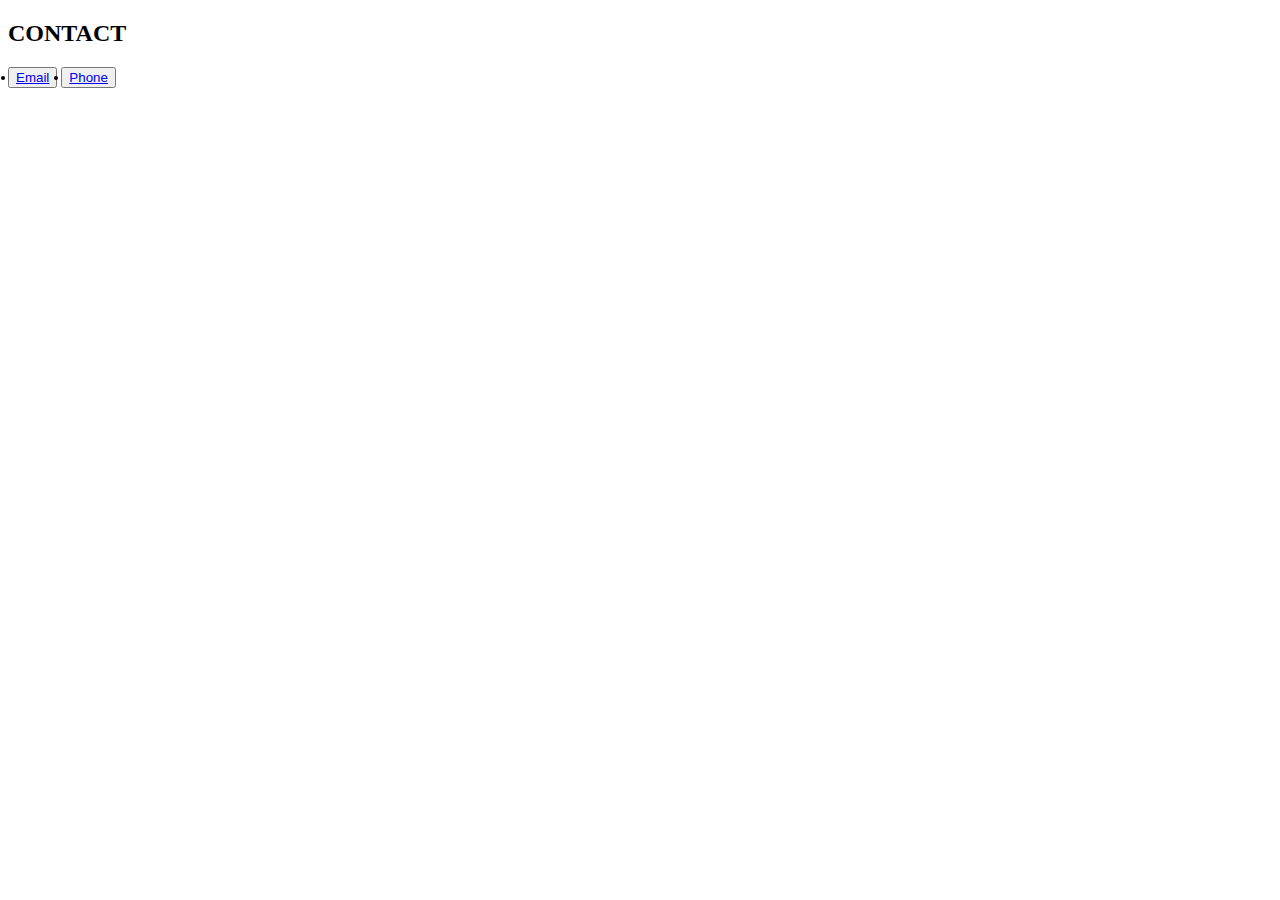
<file: contact.html>
<!DOCTYPE html>
<html lang="en">
<head>
    <meta charset="UTF-8">
    <title>Title</title>
</head>
<body>
<h2>CONTACT</h2>

<button><li><a href="email.html">Email</a></li></button>
<button><li><a href="Phone.html">Phone</a></li></button>


</body>
</html>
</file>
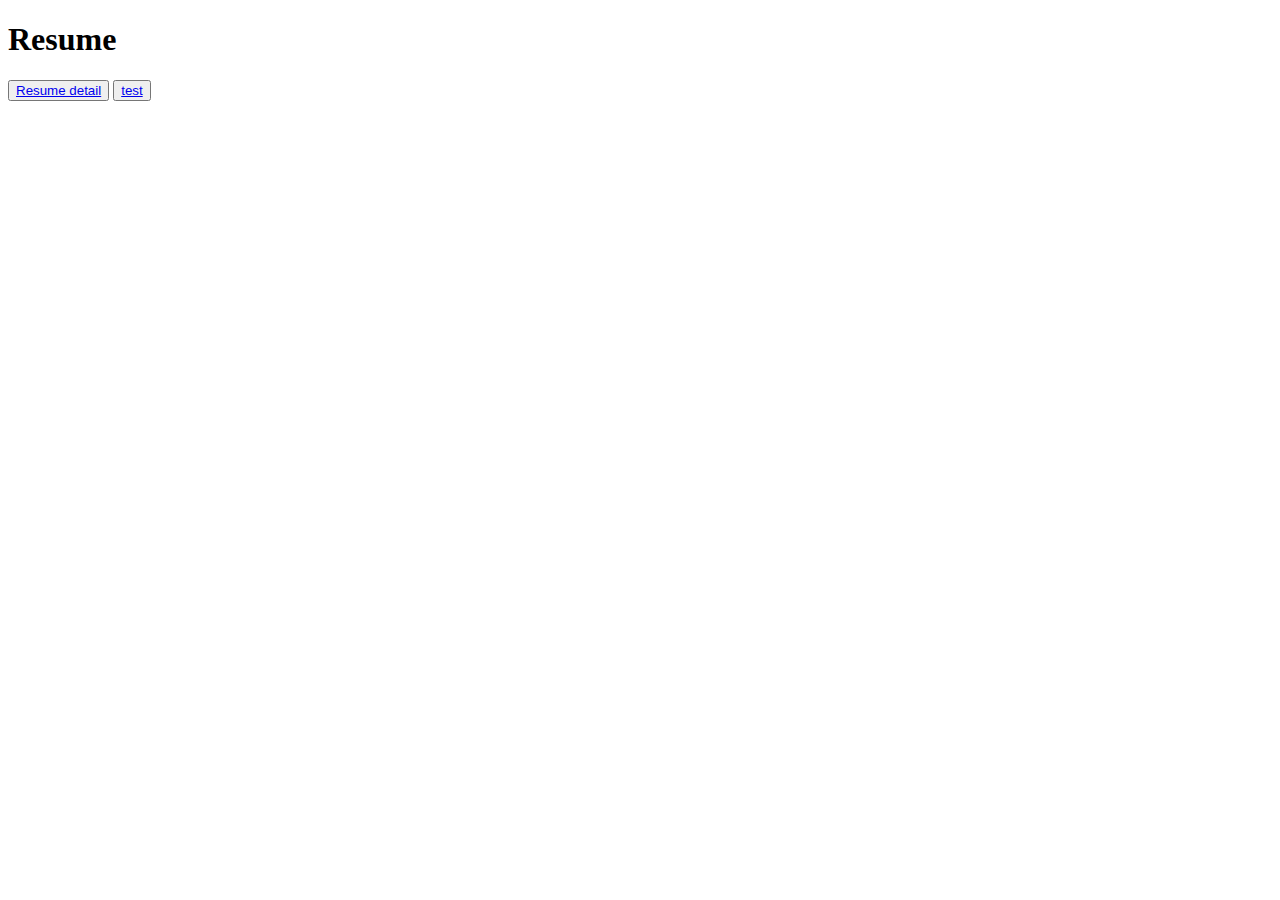
<file: cv.html>
<!DOCTYPE html>
<html lang="en">
<head>
    <meta charset="UTF-8">
    <title>Title</title>
</head>
<body>
<h1>Resume</h1>
<button><a href="cv/ZELALEM%20YIMER%20RESUM.pdf">Resume detail</a></button>
    <button><a href="to.docx">test</a></button>

</body>
</html>
</file>
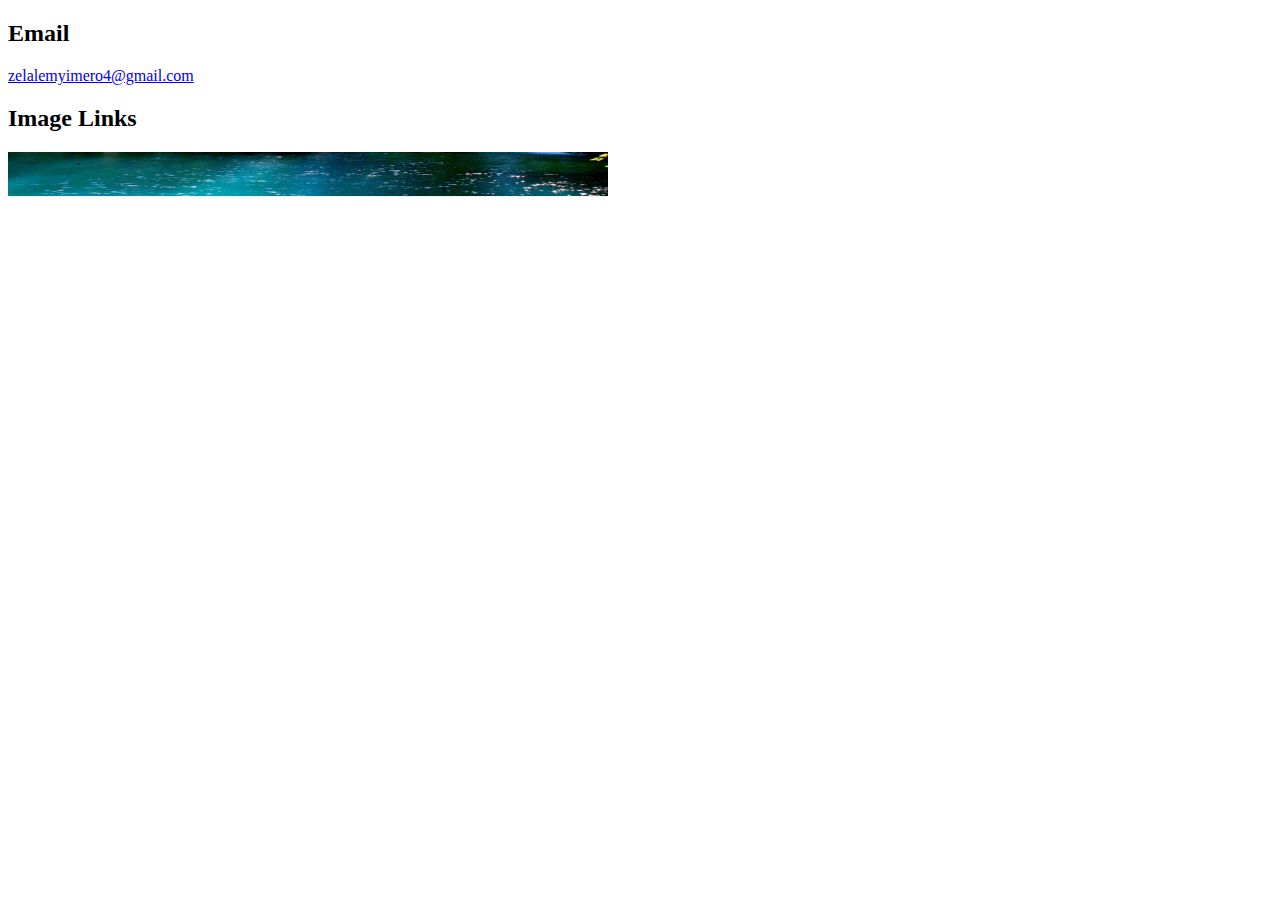
<file: email.html>
<!DOCTYPE html>
<html lang="en">
<head>
    <meta charset="UTF-8">
    <title>Title</title>
</head>
<body>
<h2>Email</h2>

<a href = "google.com" target = "_blank">zelalemyimero4@gmail.com</a> 

<h2>Image Links</h2>

<a href="google.com"><marquee direction = "down"><img src="4.jpg" alt="" width="600px" height="200px"></marquee>

</body>
</html>
</file>
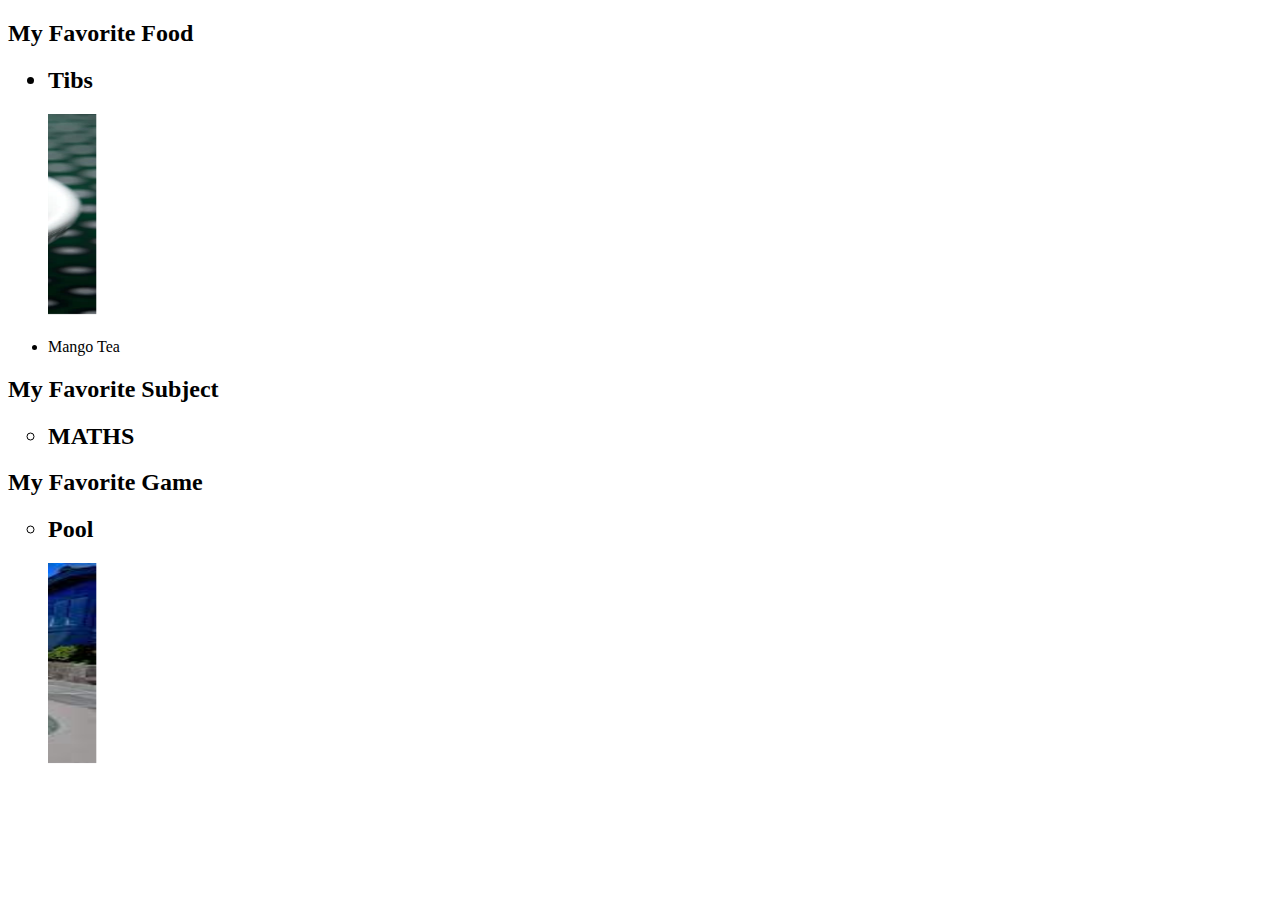
<file: Favorite.html>
<!DOCTYPE html>
<html>
<body>

<h2>My Favorite Food</h2>

<ul>
    <h2><li>Tibs</li></h2>
    <marquee direction = "right"><img src="11.jpg" alt="" width="600px" height="200px"></marquee>
    <p><li>Mango Tea</li></h2>

</ul>


<!--circle style list-->
<h2>My Favorite Subject</h2>
<ul style="list-style-type:circle;">
    <h2><li>MATHS</li></h2>
    
</ul>
<h2>My Favorite Game</h2>
<ul style="list-style-type:circle;">
    <h2><li>Pool</li></h2>
  <marquee direction = "right"><img src="12.jpg" alt="" width="600px" height="200px"></marquee>
</ul>


</body>
</html>
</file>
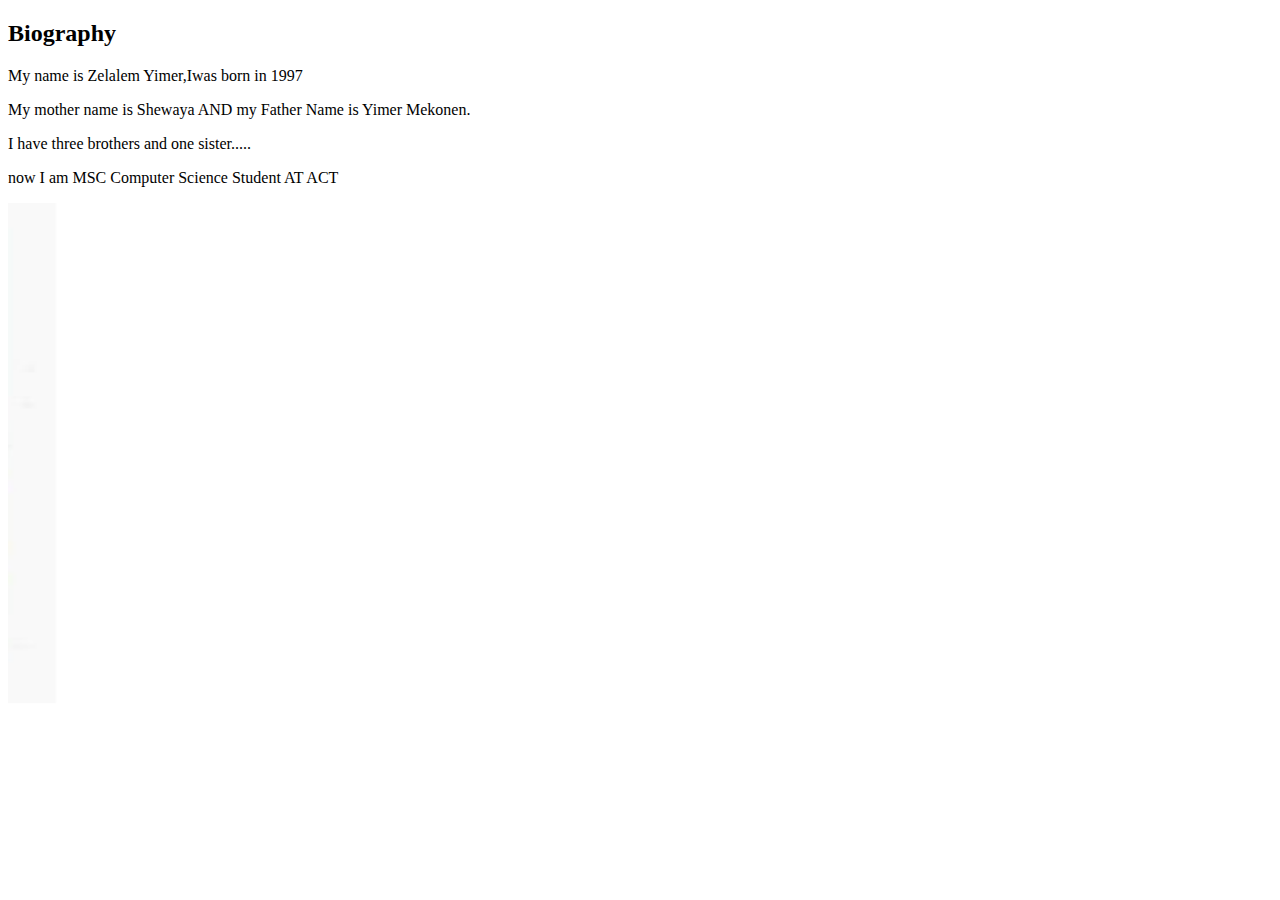
<file: home.html>
<!DOCTYPE html>
<html lang="en">
<head>
    <meta charset="UTF-8">
    <title>Title</title>
</head>
<body>
<h2>Biography</h2>
<p>My name is Zelalem Yimer,Iwas born in 1997</p> <p>My mother name is Shewaya AND my Father Name is Yimer Mekonen.</p><p>
I have three brothers and one sister.....</p><p>now  I am MSC Computer Science Student AT ACT </p>
<marquee direction = "right"><img src="10.jpg" alt="" width="700px" height="500px"></marquee>








</body>
</html>
</file>
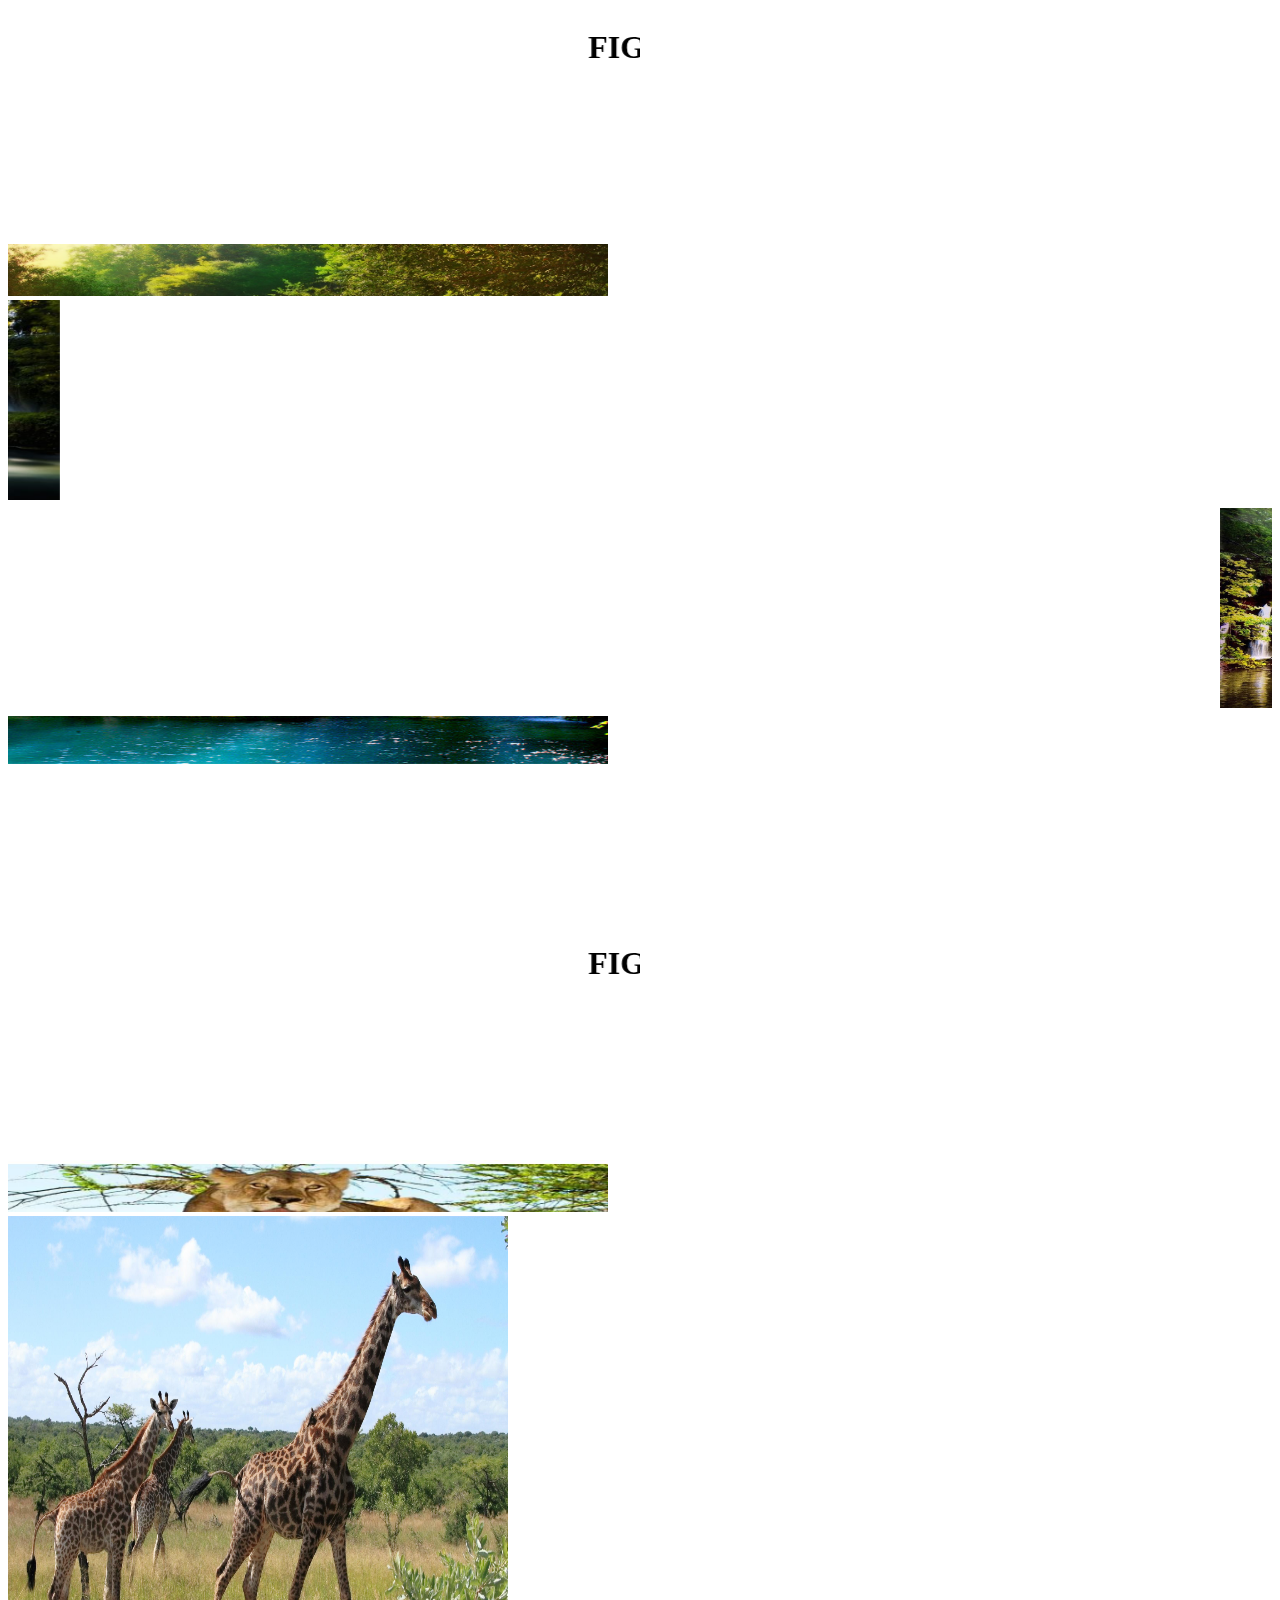
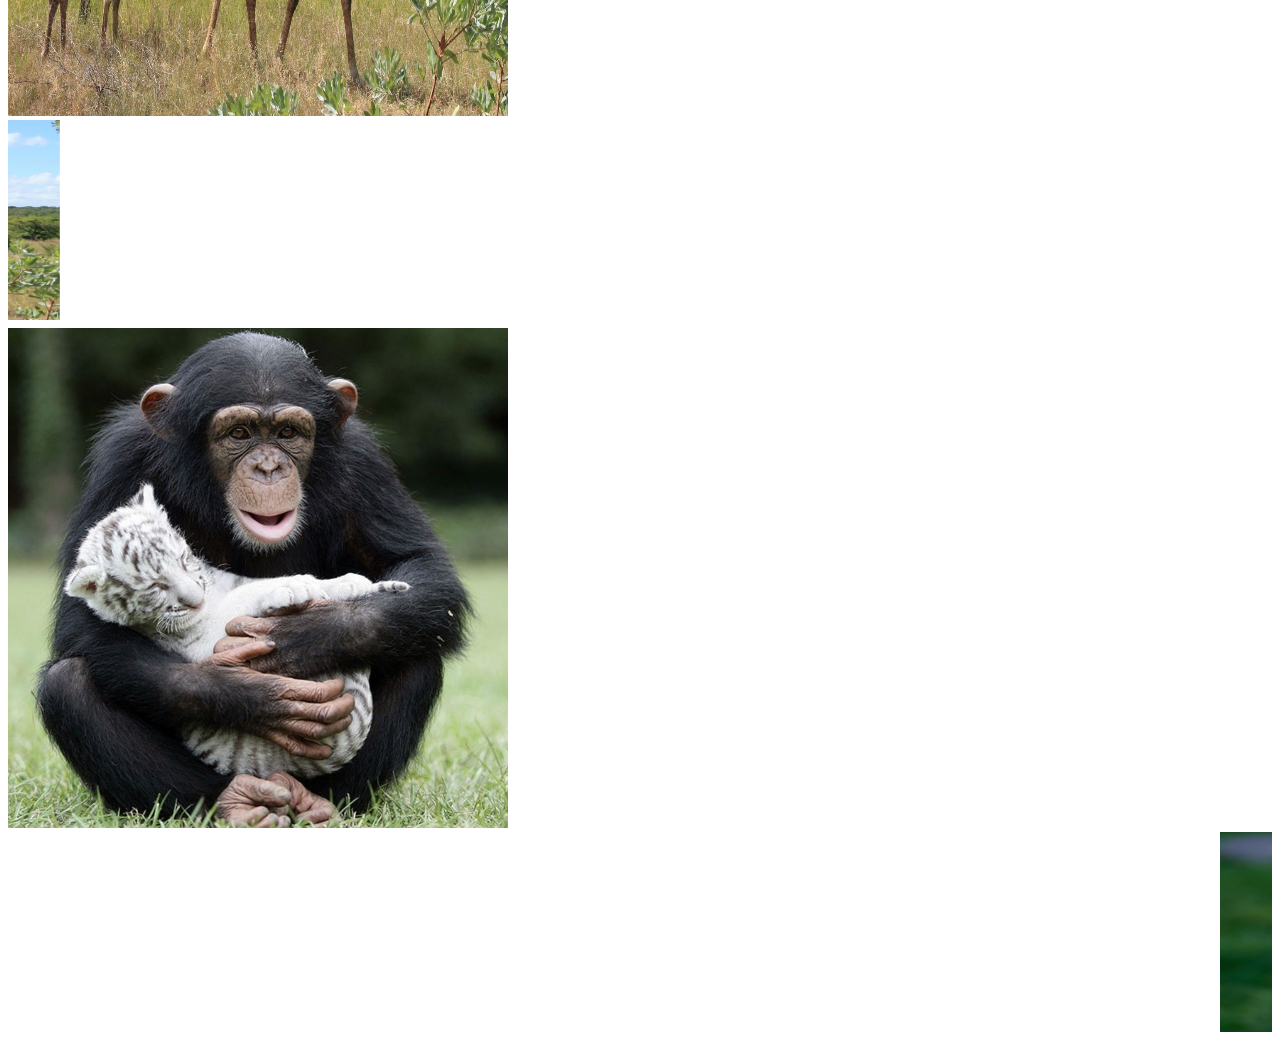
<file: images.html>
<!DOCTYPE html>
<html lang="en">
<head>
    <meta charset="UTF-8">
    <title>Title</title>
</head>
<body>
	<marquee width = "50%"><h1>FIGER 1: Amaizing National Geography</h1></marquee>
	
<marquee behavior="" direction="up"><img src="1.jpg" alt="" width="600px" height="200px"></marquee>
<marquee direction = "right"><img src="2.jpg" alt="" width="600px" height="200px"></marquee>

<marquee direction = "left"><img src="3.jpg" alt="" width="600px" height="200px"></marquee>
<marquee direction = "down"><img src="4.jpg" alt="" width="600px" height="200px"></marquee>

<marquee width = "50%"><h1>FIGER 2: Amaizing Animal</h1></marquee>

<marquee behavior="" direction="up"><img src="9.JPG" alt="" width="600px" height="200px"></marquee>
<img src="8.jpg"  style="width:500px;height:500px;">
<marquee direction = "right"><img src="8.jpg" alt="" width="600px" height="200px"></marquee>
<img src="7.jpg"  style="width:500px;height:500px;">
<marquee direction = "left"><img src="6.jpg" alt="" width="600px" height="200px"></marquee>

</body>
</html>
</file>
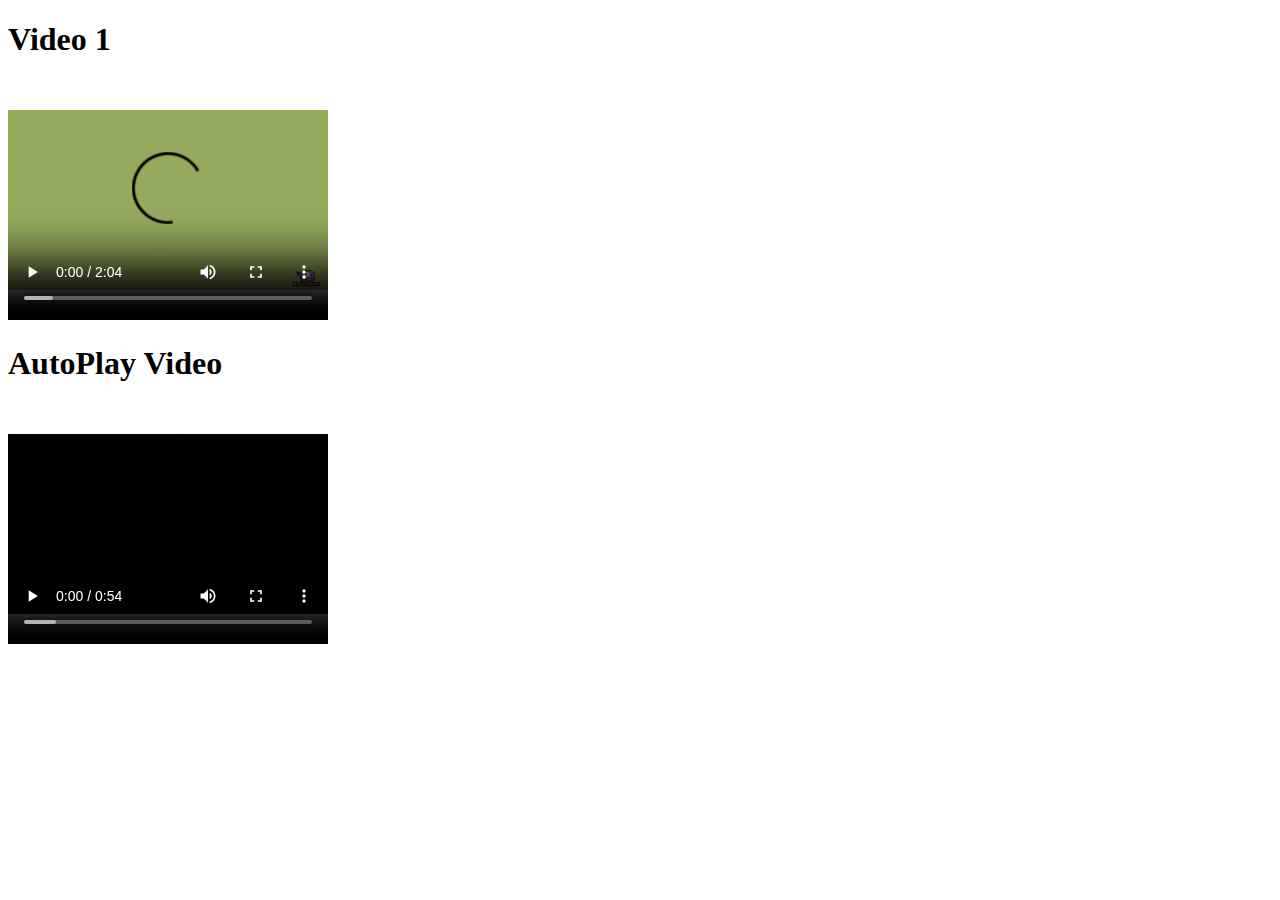
<file: media.html>
<!DOCTYPE html>
<html lang="en">
<head>
    <meta charset="UTF-8">
    <title>Title</title>
</head>
<body>
<h1>Video 1</h1>
<video width="320" height="240" controls>
    <source src="video/1.mp4" type="video/mp4">
</video>


<h1>AutoPlay Video</h1>
<video width="320" height="240" controls>
    <source src="video/2.mp4" type="video/mp4">
</video>
</body>
</html>
</file>
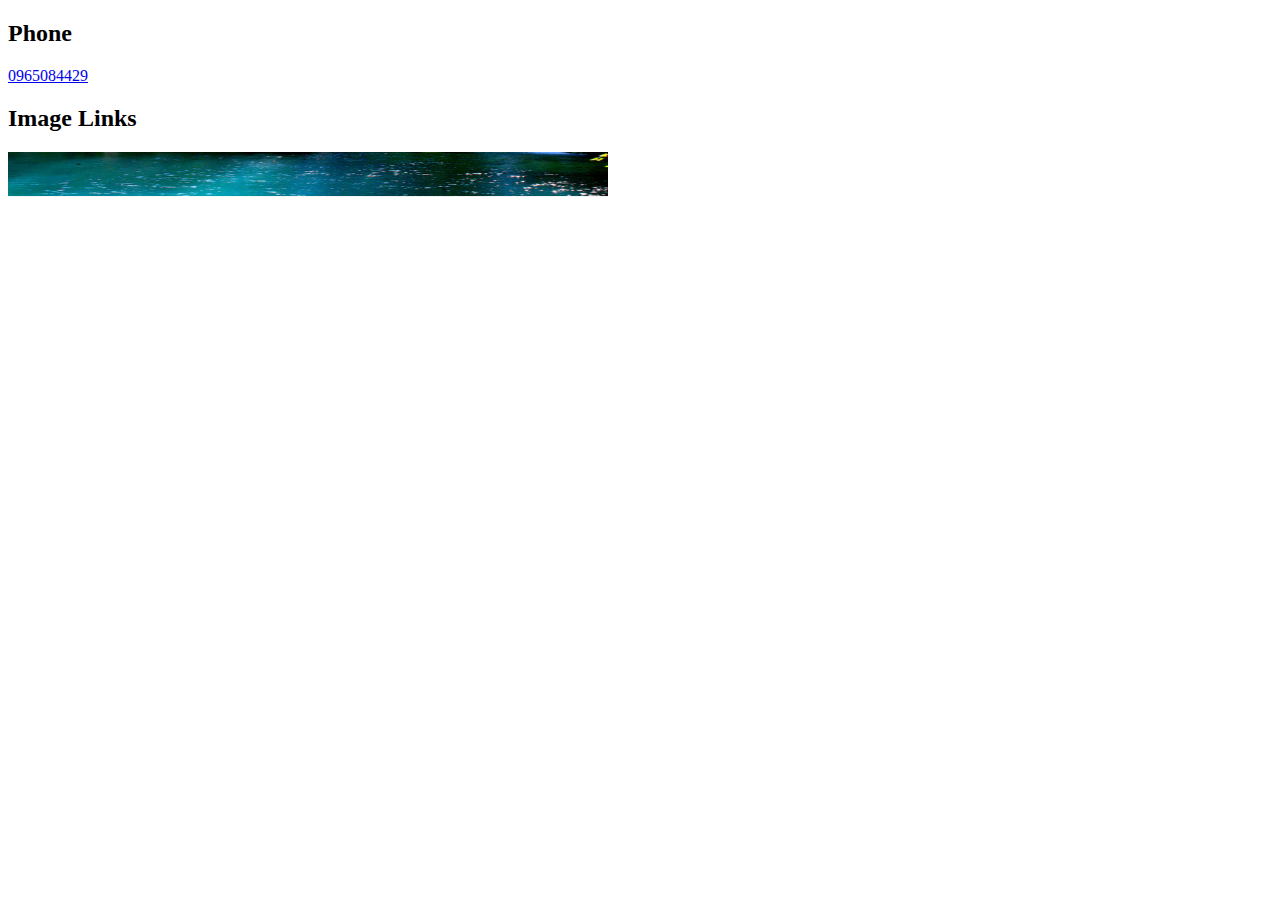
<file: Phone.html>
<!DOCTYPE html>
<html lang="en">
<head>
    <meta charset="UTF-8">
    <title>Title</title>
</head>
<body>
<h2>Phone</h2>

<a href = "google.com" target = "_blank">0965084429</a> 

<h2>Image Links</h2>

<a href="google.com"><marquee direction = "down"><img src="4.jpg" alt="" width="600px" height="200px"></marquee>

</body>
</html>
</file>
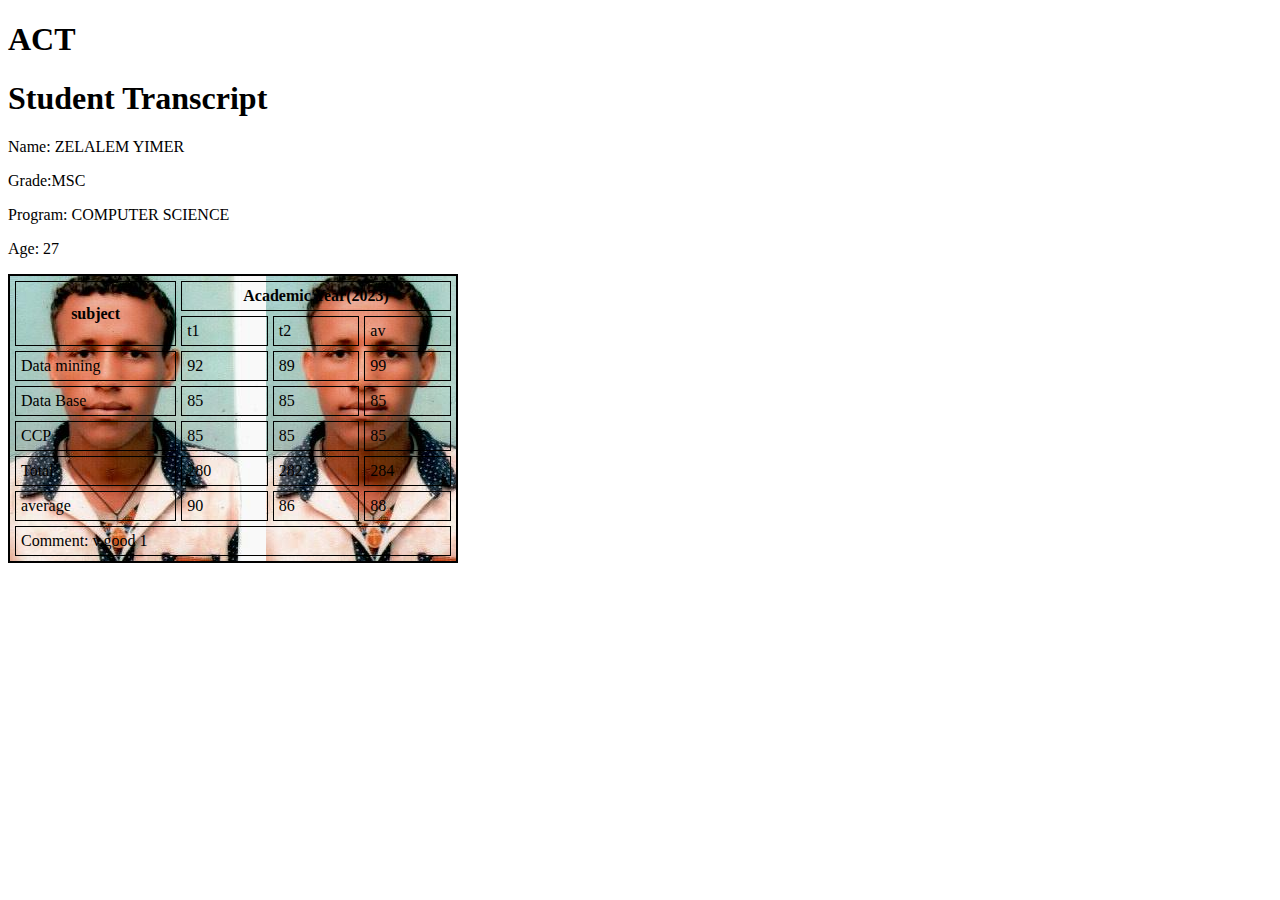
<file: trsc.html>
<!DOCTYPE html>
<html>
<head>

</head>
<body>
    <h1>ACT</h1>
<h1>Student Transcript</h1>
<p>Name: ZELALEM YIMER</p>
<p>Grade:MSC</p>
<p>Program: COMPUTER SCIENCE</p>
<p>Age: 27</p>
<table border = "2" bordercolor = "black" cellpadding = "5" cellspacing = "5" background = "10.jpg" width="450" text-align="center" height="200">
    <tr>
        <th rowspan="2"> subject</th>
        <th colspan="3"> Academic Year(2023)</th>
        
    </tr>
    <tr>
        <td>t1</td>
        <td>t2</td>
        <td>av</td>
    </tr>
    <tr>
        <td>Data mining</td>
        <td>92</td>
        <td>89</td>
        <td>99</td>
    </tr>
    <tr>
        <td>Data Base</td>
        <td>85</td>
        <td>85</td>
        <td>85</td>
    </tr>
     <tr>
        <td>CCP</td>
        <td>85</td>
        <td>85</td>
        <td>85</td>
    </tr>
    <tr>
        <td>Total</td>
        <td>280</td>
        <td>282</td>
        <td>284</td>
    </tr>
    <tr>
        <td>average</td>
        <td>90</td>
        <td>86</td>
        <td>88</td>
    </tr>
    <tr>
        <td colspan = "4">Comment: v.good 1</td>
    </tr>
</table>
</table>
</body>
</html>
</file>
